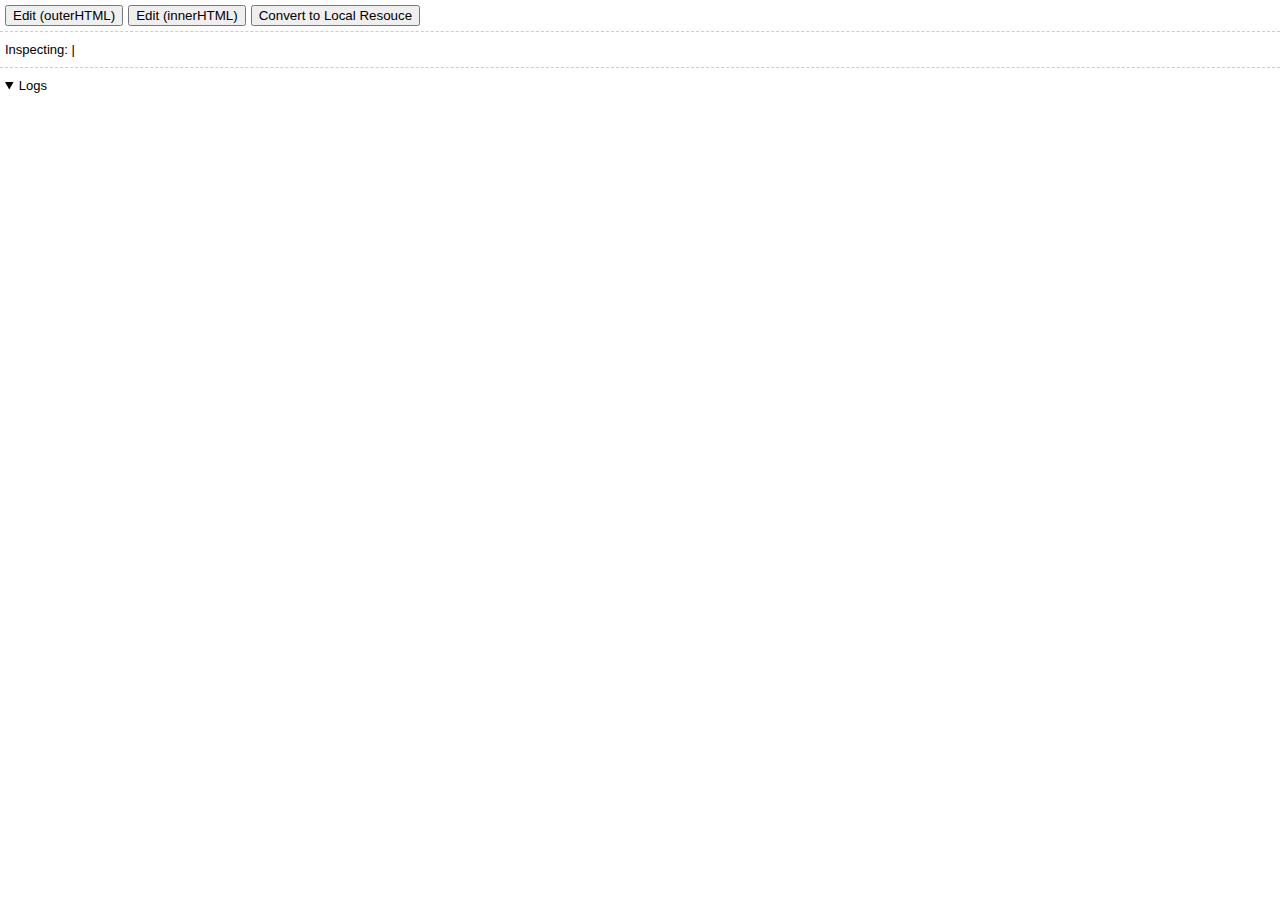
<file: common/data/devtools/index.html>
<!DOCTYPE html>
<html>
  <head>
    <meta http-equiv="Content-Type" content="text/html; charset=UTF-8"/>
    <style type="text/css">
      html,
      body {
        height: 100%;
        margin: 0;
        font-family: "Helvetica Neue",Helvetica,sans-serif;
        font-size: 13px;
      }
      [vbox] {
        display: flex;
        flex-direction: column;
      }
      [hbox] {
        display: flex;
        flex-direction: row;
      }
      [align="center"] {
        align-items: center;
      }
      [pack="center"] {
        justify-content: center;
      }
      [flex="1"] {
        flex: 1;
      }
      input[type=button] {
        margin: 0 5px 5px 0;
      }
      summary {
        outline: none;
        cursor: pointer;
        margin-bottom: 5px;
      }
      p {
        padding: 5px;
        margin: 0;
        margin-left: 20px;
        font-size: 90%;
      }
      p:nth-child(even) {
        background-color: rgba(0, 0, 0, 0.05);
      }
      #class {
        color: orange;
      }
      #toolbar {
        white-space: nowrap;
        flex-wrap: wrap;
        padding: 5px 5px 0 5px;
      }
      #inspect-parent {
        border: dashed 1px #ccc;
        padding: 10px 5px;
        border-width: 1px 0;
      }
      #log-parent {
        padding: 10px 5px;
        overflow: auto;
      }
    </style>
  </head>
  <body vbox>
    <div hbox id="toolbar" align="center">
      <input type="button" id="outerHTML" value="Edit (outerHTML)">
      <input type="button" id="innerHTML" value="Edit (innerHTML)">
      <input type="button" value="Convert to Local Resouce" id="local" title="Convert a remote style or script into an inline one. You can convert and then edit with the external editor">
    </div>
    <div id="inspect-parent">
      Inspecting: <span id="inspect"></span><span id="class"></span> | <span id="dimension"></span>
    </div>
    <div flex="1" id="log-parent">
      <details open>
        <summary>Logs</summary>
      </details>
    </div>
    <script src="index.js"></script>
  </body>
</html>
</file>
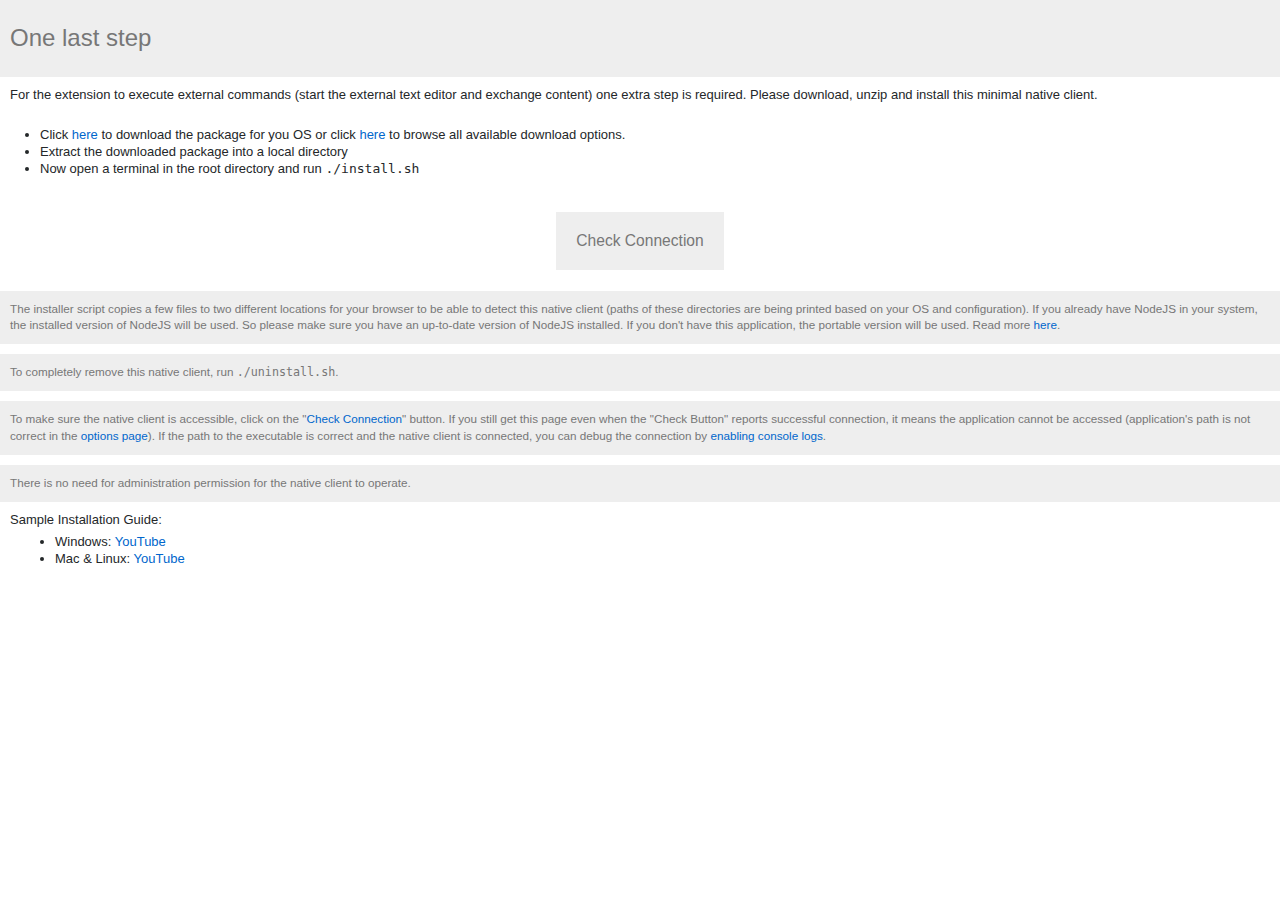
<file: common/data/guide/index.html>
<!DOCTYPE html PUBLIC "-//W3C//DTD XHTML 1.0 Transitional//EN" "http://www.w3.org/TR/xhtml1/DTD/xhtml1-transitional.dtd">
<html xmlns="http://www.w3.org/1999/xhtml">
  <head>
    <meta http-equiv="Content-Type" content="text/html; charset=UTF-8"/>
    <title>One more step :: Edit as HTML</title>
    <style>
      body {
        font-family: Arial,"Helvetica Neue",Helvetica,sans-serif;
        font-size: 13px;
        line-height: 1.3em;
        color: #242729;
        margin: 0;
      }
      h1 {
        color: #777;
        background-color: #eee;
        padding: 30px 10px;
        margin: 0;
        font-size: 24px;
        font-weight: normal;
      }
      p {
        padding: 10px;
        margin: 0 0 10px 0;
      }
      input {
        padding: 20px;
        color: #777;
        background-color: #eee;
        border: none;
        font-size: 120%;
        outline: none;
        cursor: pointer;
      }
      input:active {
        opacity: 0.5;
      }
      .note {
        color: #777;
        background-color: #eee;
        font-size: 90%;
      }
      .flex {
        display: flex;
        height: 100px;
        align-items: center;
        justify-content: center;
      }
      body[data-os=windows] .linux {
        display: none;
      }
      body[data-os=linux] .windows {
        display: none;
      }
      body[data-step="1"] .step1 {
        text-decoration: line-through;
        opacity: 0.5;
      }
      a,
      a:visited {
        color: #06c;
        text-decoration: none;
      }
      .guide {
        padding-left: 10px;
      }
      .guide ul {
        margin: 5px;
      }
      #notify {
        position: fixed;
        bottom: 10px;
        right: 10px;
        width: 300px;
      }
      #notify>div {
        display: flex;
        align-items: center;
        padding: 10px 10px 10px 40px;
        border: solid 1px #ccc;
        background-position: left 10px center;
        background-repeat: no-repeat;
        background-size: 20px;
        margin: 5px 0;
      }
      #notify>div[data-type=success] {
        background-image: url('success.svg');
        background-color: #abf8b6;
        color: 006f00#;
        border-color: #30d053;
      }
      #notify>div[data-type=error] {
        background-image: url('error.svg');
        background-color: #ff787d;
        color: #fff;
        border-color: #ff3857;
      }
      #notify>div[data-type=info] {
        background-image: url('info.svg');
        background-color: #ffea9f;
        color: #744b00;
        border-color: #ffcd17;
      }
    </style>
  </head>
  <body>
    <h1>One last step</h1>
    <p>For the extension to execute external commands (start the external text editor and exchange content) one extra step is required. Please download, unzip and install this minimal native client.</p>
    <ul>
      <li class="step1">Click <a href="#" data-cmd="download">here</a> to download the package for you OS or click <a href="https://github.com/belaviyo/native-client/releases" target="_blank">here</a> to browse all available download options.</li>
      <li>Extract the downloaded package into a local directory</li>
      <li class="linux">Now open a terminal in the root directory and run <code>./install.sh</code></li>
      <li class="windows">Now double-click the <code>install.bat</code> file</li>
    </ul>
    <div class="flex">
      <input type="button" data-cmd="check" value="Check Connection">
    </div>
    <p class="note">The installer script copies a few files to two different locations for your browser to be able to detect this native client (paths of these directories are being printed based on your OS and configuration). If you already have NodeJS in your system, the installed version of NodeJS will be used. So please make sure you have an up-to-date version of NodeJS installed. If you don't have this application, the portable version will be used. Read more <a target="_blank" href="https://github.com/belaviyo/native-client">here</a>.</p>
    <p class="note">To completely remove this native client, run <code class="linux">./uninstall.sh</code><code class="windows">uninstall.bat</code>.</p>
    <p class="note">To make sure the native client is accessible, click on the "<a href="#" data-cmd="check">Check Connection</a>" button. If you still get this page even when the "Check Button" reports successful connection, it means the application cannot be accessed (application's path is not correct in the <a href="#" data-cmd="options">options page</a>). If the path to the executable is correct and the native client is connected, you can debug the connection by <a target="_blank" href="https://www.chromium.org/for-testers/enable-logging">enabling console logs</a>.</p>
    <p class="note">There is no need for administration permission for the native client to operate.</p>

    <div class="guide">
      Sample Installation Guide:
      <ul>
        <li>Windows: <a href="https://www.youtube.com/watch?v=xX-j-HQ8WJI" target="_blank">YouTube</a></li>
        <li>Mac &amp; Linux: <a href="https://www.youtube.com/watch?v=8r756Z3wQ8M" target="_blank">YouTube</a></li>
      </ul>
    </div>
    <div id="notify"></div>
    <script src="index.js"></script>
  </body>
</html>
</file>
